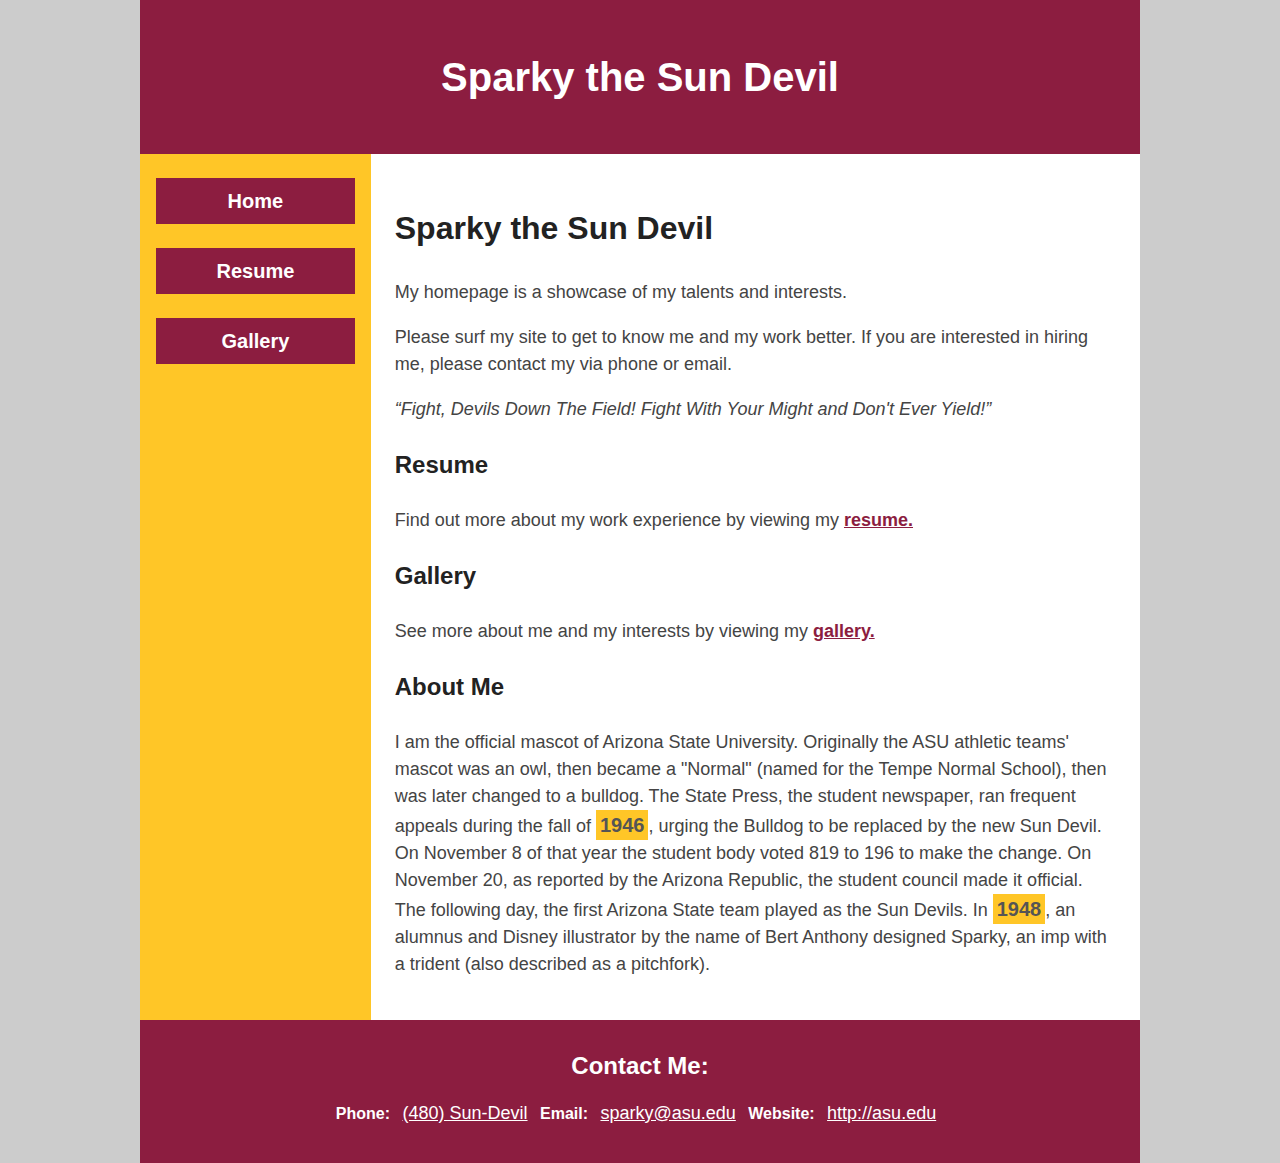
<file: index.html>
<!DOCTYPE html>
<html lang="en">
	<head>
		<meta charset="UTF-8">
		<title>Sparky the Sun Devil</title>	
        <link rel="stylesheet" href="Welsch_sparky_styles.css">
        <meta name="author" content="Nancy Welsch">	
	</head>

	<body>
	
		<header>
			<h1>Sparky the Sun Devil</h1>
		</header>

		<div id="grid-container">
			<nav>
				<ul>
					<li><a href="index.html">Home</a></li>
					<li><a href="resume.html">Resume</a></li>
					<li><a href="gallery.html">Gallery</a></li>
				</ul>
			</nav>

			<main>
				<h2>Sparky the Sun Devil</h2>
				<p>My homepage is a showcase of my talents and interests.</p>
				<p>Please surf my site to get to know me and my work better. If you are interested in hiring me, please contact my via phone or email. </p>
				<q>Fight, Devils Down The Field! Fight With Your Might and Don't Ever Yield!</q>

				<section>
					<h3>Resume</h3>
					<p>Find out more about my work experience by viewing my <a href="http://asu.edu">resume.</a></p>
				</section>

				<section>
					<h3>Gallery</h3>
					<p>See more about me and my interests by viewing my <a href="http://asu.edu">gallery.</a></p>
				</section>

				<section>
					<h3>About Me</h3>
					<p>I am the official mascot of Arizona State University. Originally the ASU athletic teams' mascot was an owl, then became a "Normal" (named for the Tempe Normal School), then was later changed to a bulldog. The State Press, the student newspaper, ran frequent appeals during the fall of <span class="year">1946</span>, urging the Bulldog to be replaced by the new Sun Devil. On November 8 of that year the student body voted 819 to 196 to make the change. On November 20, as reported by the Arizona Republic, the student council made it official. The following day, the first Arizona State team played as the Sun Devils. In <span class="year">1948</span>, an alumnus and Disney illustrator by the name of Bert Anthony designed Sparky, an imp with a trident (also described as a pitchfork).</p>
				</section>
			</main>
		</div>	

		<footer>
			<section>
				<h2>Contact Me:</h2>
				<address>
					Phone: <a href="tel:4805555555">(480) Sun-Devil</a>
					Email: <a href="mailto:sparky@asu.edu">sparky@asu.edu</a>
					Website: <a href="http://asu.edu">http://asu.edu</a>
				</address>
			</section>
		</footer>

	</body>
</html>
</file>
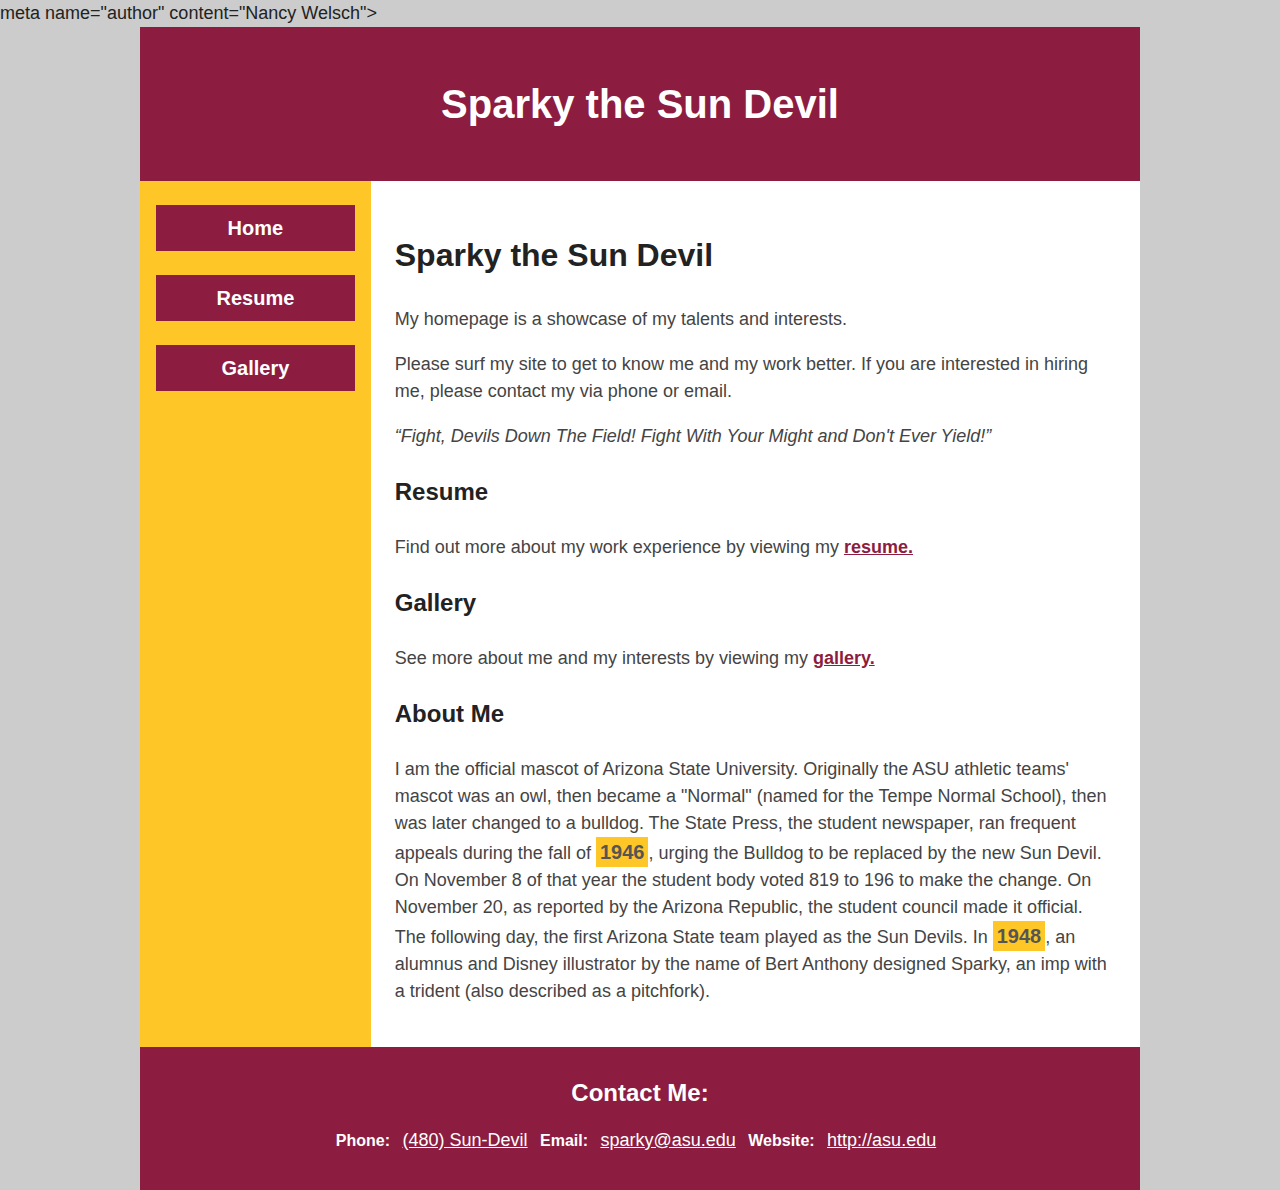
<file: Welsch_sparky.html>
<!DOCTYPE html>
<html lang="en">
	<head>
		<meta charset="UTF-8">
		<title>Sparky the Sun Devil</title>	
        <link rel="stylesheet" href="Welsch_sparky_styles.css">
        meta name="author" content="Nancy Welsch">	
	</head>

	<body>
	
		<header>
			<h1>Sparky the Sun Devil</h1>
		</header>

		<div id="grid-container">
			<nav>
				<ul>
					<li><a href="index.html">Home</a></li>
					<li><a href="resume.html">Resume</a></li>
					<li><a href="gallery.html">Gallery</a></li>
				</ul>
			</nav>

			<main>
				<h2>Sparky the Sun Devil</h2>
				<p>My homepage is a showcase of my talents and interests.</p>
				<p>Please surf my site to get to know me and my work better. If you are interested in hiring me, please contact my via phone or email. </p>
				<q>Fight, Devils Down The Field! Fight With Your Might and Don't Ever Yield!</q>

				<section>
					<h3>Resume</h3>
					<p>Find out more about my work experience by viewing my <a href="http://asu.edu">resume.</a></p>
				</section>

				<section>
					<h3>Gallery</h3>
					<p>See more about me and my interests by viewing my <a href="http://asu.edu">gallery.</a></p>
				</section>

				<section>
					<h3>About Me</h3>
					<p>I am the official mascot of Arizona State University. Originally the ASU athletic teams' mascot was an owl, then became a "Normal" (named for the Tempe Normal School), then was later changed to a bulldog. The State Press, the student newspaper, ran frequent appeals during the fall of <span class="year">1946</span>, urging the Bulldog to be replaced by the new Sun Devil. On November 8 of that year the student body voted 819 to 196 to make the change. On November 20, as reported by the Arizona Republic, the student council made it official. The following day, the first Arizona State team played as the Sun Devils. In <span class="year">1948</span>, an alumnus and Disney illustrator by the name of Bert Anthony designed Sparky, an imp with a trident (also described as a pitchfork).</p>
				</section>
			</main>
		</div>	

		<footer>
			<section>
				<h2>Contact Me:</h2>
				<address>
					Phone: <a href="tel:4805555555">(480) Sun-Devil</a>
					Email: <a href="mailto:sparky@asu.edu">sparky@asu.edu</a>
					Website: <a href="http://asu.edu">http://asu.edu</a>
				</address>
			</section>
		</footer>

	</body>
</html>
</file>
<file: Welsch_sparky_styles.css>
*{
    font-family: Arial, Verdana, sans-serif;
    font-size: 18px;
    line-height: 1.5;
    box-sizing: border-box;
}
body{
    margin: 0;
    padding: 0;
    background-color: #ccc;
    color: #222;
}
header, footer, div{
    width: 1000px;
    margin-top: 0;
    margin-bottom: 0;
    margin-left: auto;
    margin-right: auto;
}
header, footer{
    background-color: #8c1d40;
    color: #fff;
    padding: 20px;
    text-align: center;
}
h1{
    font-size: 40px;
}
h2{
    font-size: 32px;
}
h3{
    font-size: 24px;
}
#grid-container{
    display: grid;
    grid-template-columns: 1.5fr 5fr;
}
nav{
    background-color: #ffc627;
}
nav ul{
    padding-left: 0;
}
nav li{
    list-style: none;
}
nav a{
    display: block;
    background-color: #8c1d40;
    color: #fff;
    padding: 8px;
    text-align: center;
    margin-top: 24px;
    margin-bottom: 24px;
    margin-left: 16px;
    margin-right: 16px;
    text-decoration: none;
    font-weight: bold;
    font-size: 20px;
}
nav a:hover{
    background-color: #fff;
    color: #8c1d40;
}
main{
    background-color: #fff;
    padding: 24px;
}
main a{
    color: #8c1d40;
    font-weight: bold;
}
main a:hover{
    background-color: #8c1d40;
    color: #fff;
    padding: 4px;
}
p, q{
    color: #444;
}
q{
    font-style: italic;
}
.year{
    background-color: #ffc627;
    color: #555;
    padding: 4px;
    font-size: 20px;
    font-weight: bold;
}
footer h2{
    font-size: 24px;
    margin: 8px;
}
address{
    font-style: normal;
    font-weight: bold;
    font-size: 16px;
}
footer a{
    color: #fff;
    display: inline-block;
    padding-top: 8px;
    padding-bottom: 16px;
    padding-left: 8px;
    padding-right: 8px;
    font-weight: normal;
}
footer a:hover{
    color: #ffc627;
}
</file>
